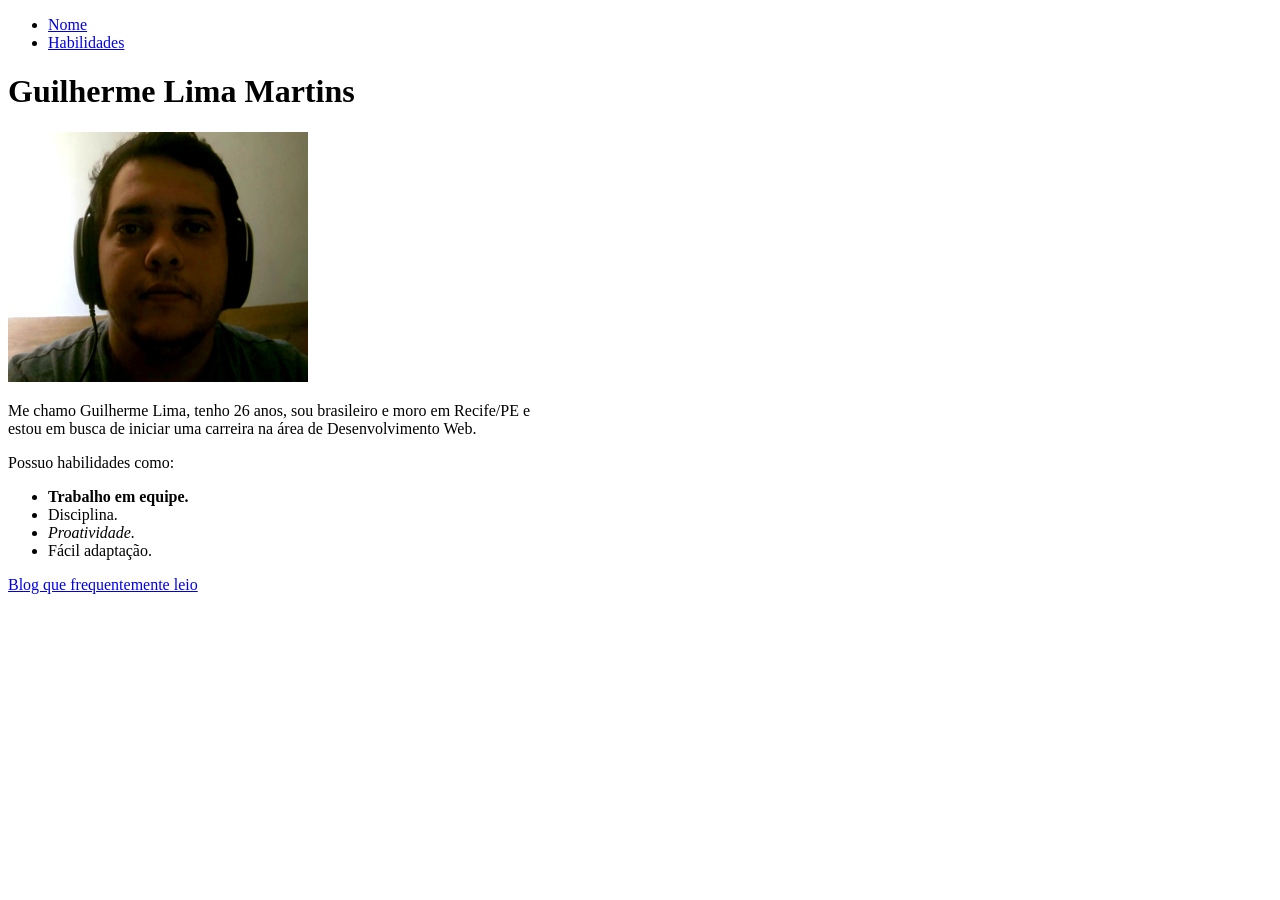
<file: projeto-1/index.html>
<!DOCTYPE html>
<html lang="pt-br">
    <head>
        <meta charset="UTF-8">
        <title>Guilherme Lima</title>
    </head>
    <body>
        <ul>
            <li><a href="#nome">Nome</a></li>
            <li><a href="#habilidades">Habilidades</a></li>
        </ul>
        <h1 id="nome">Guilherme Lima Martins</h1>
        <img src="img/guilherme-lima.jpg" alt="Foto de Guilherme Lima" width="300" height="250">
        <p>Me chamo Guilherme Lima, tenho 26 anos, sou brasileiro e moro em Recife/PE e<br>estou em busca de iniciar uma carreira na área de Desenvolvimento Web.</p>
        <p id="habilidades">Possuo habilidades como:</p>
        <ul>
            <li><strong>Trabalho em equipe.</strong></li>
            <li>Disciplina.</li>
            <li><em>Proatividade.</em></li>
            <li>Fácil adaptação.</li>
        </ul>
        <a href="https://blog.geekhunter.com.br/" target="_blank">Blog que frequentemente leio</a>
    </body>
</html>
</file>
